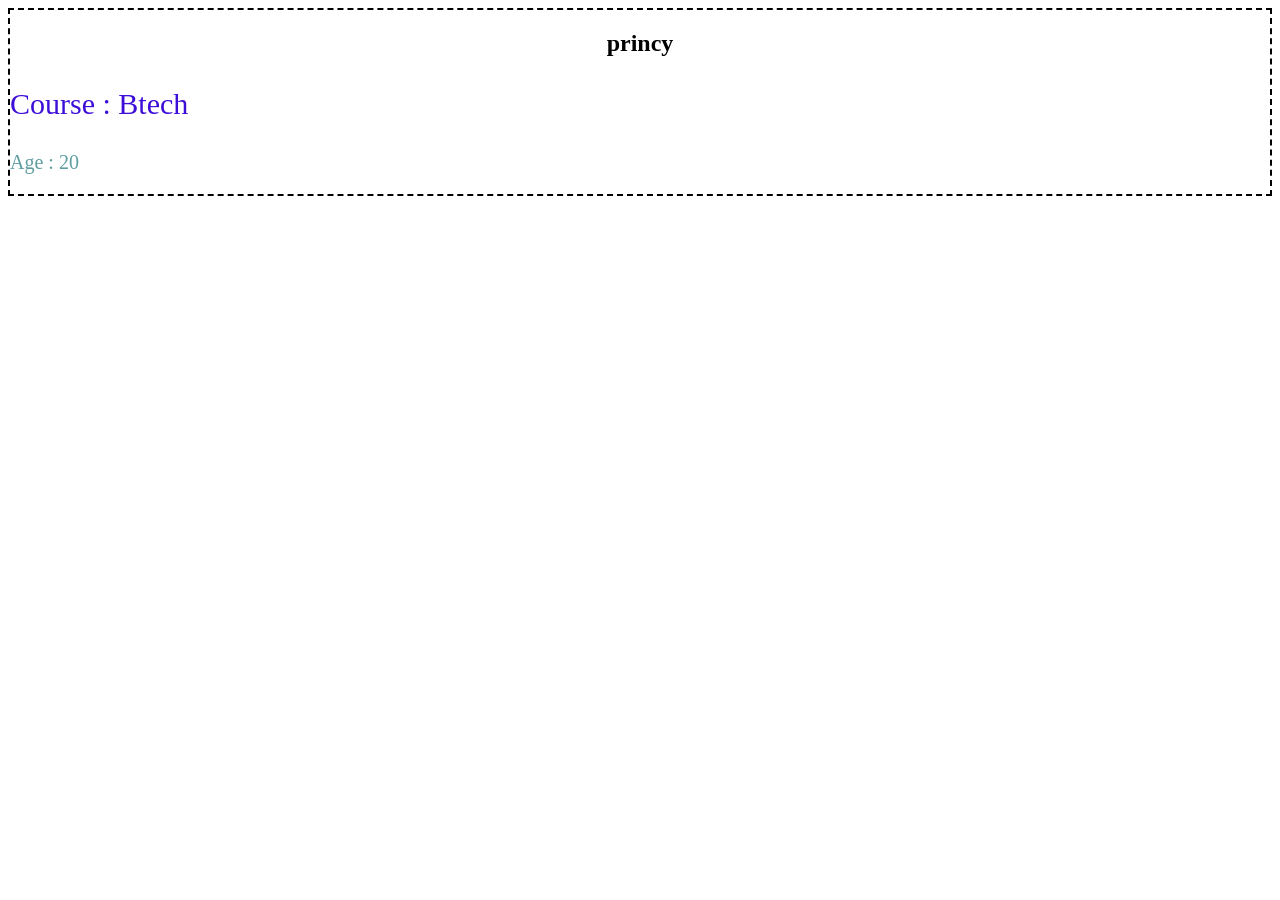
<file: divandlnline.html>
<!DOCTYPE html>
<html lang="en">
<head>
    <meta charset="UTF-8">
    <meta name="viewport" content="width=div
    , initial-scale=1.0">
    <title>Document</title>
</head>
<body>
    <div style="border: 2px dashed;">
       <h2 style="text-align: center;">princy</h2>
        <p style="color:rgb(61, 14, 216);font-size: 30px;">Course : Btech</p>
        <p style="color: cadetblue;font-size: 20px">Age : 20</p>
    </div>
</body>
</html>
</file>
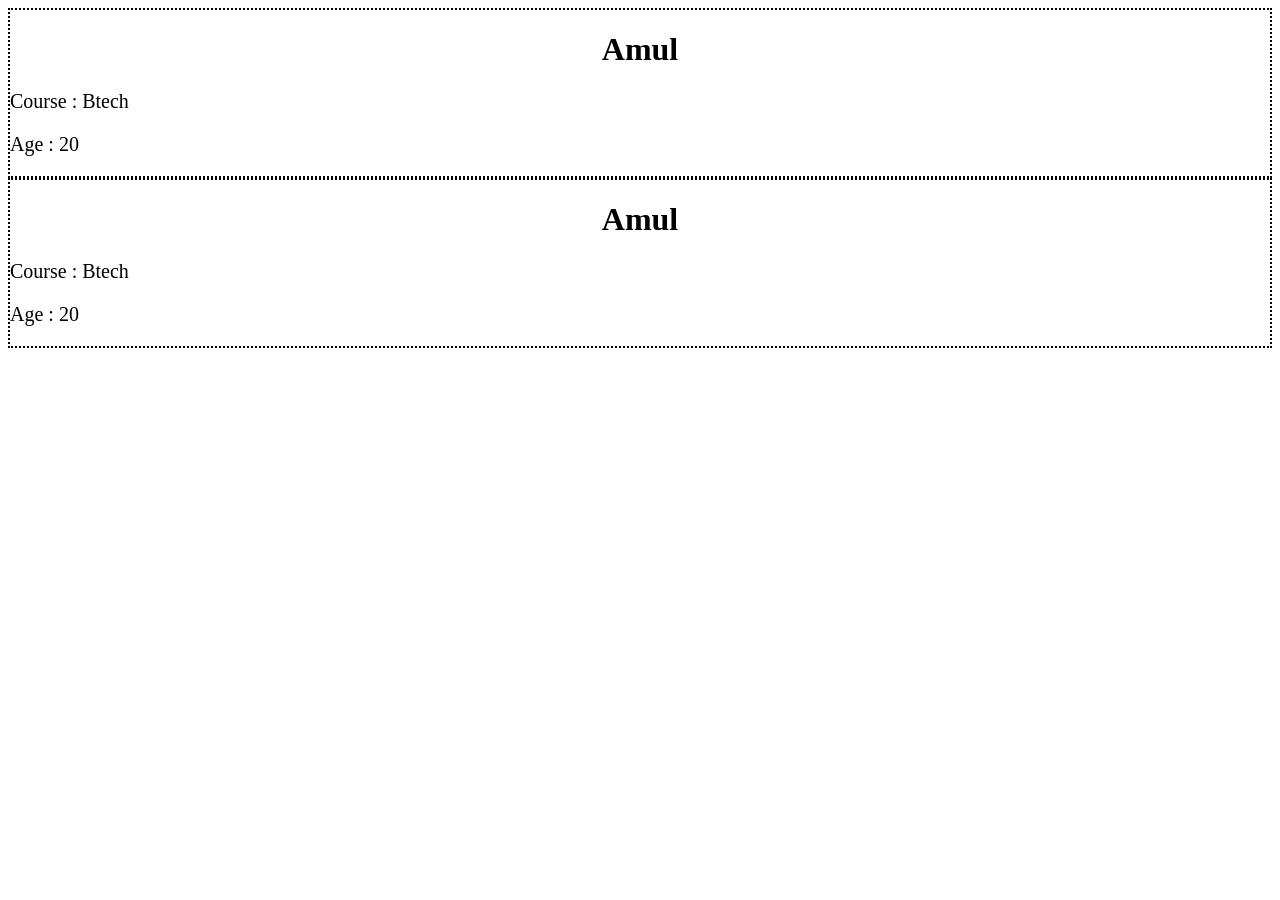
<file: external.html>
<!DOCTYPE html>
<html lang="en">
<head>
    <meta charset="UTF-8">
    <meta name="viewport" content="width=device-width, initial-scale=1.0">
    <title>Document</title>
    <link rel="stylesheet" href="style.css">
</head>
<body>
    <div>
        <h1>Amul</h1>
        <p>Course : Btech</p>
        <p>Age : 20</p>
    </div>

    <div>
         <h1>Amul</h1>
        <p>Course : Btech</p>
        <p>Age : 20</p>
    </div>
</body>
</html>
</file>
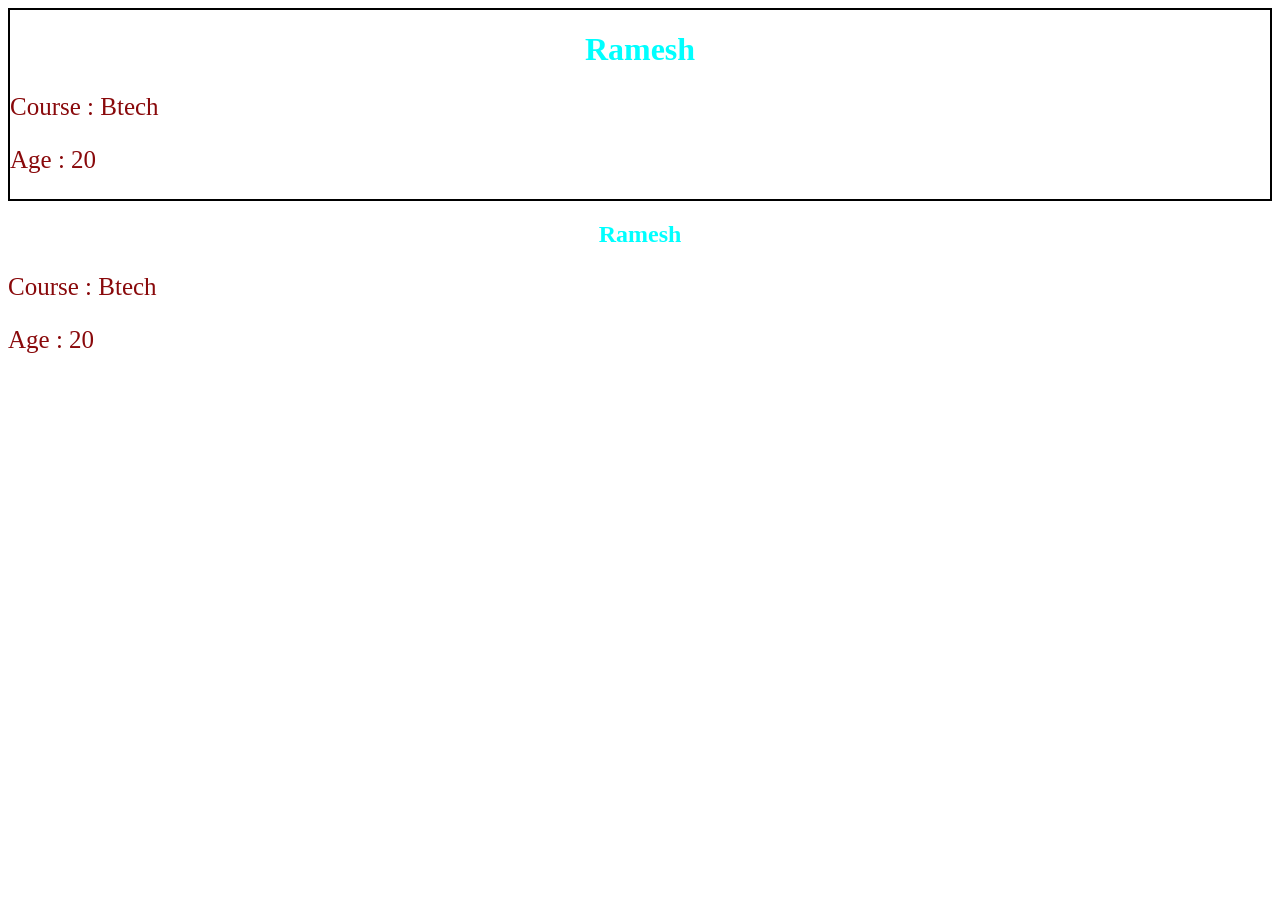
<file: Internal.html>
<!DOCTYPE html>
<html lang="en">
<head>
    <meta charset="UTF-8">
    <meta name="viewport" content="width=device-width, initial-scale=1.0">
    <title>Document</title>
    <style>
        header{
            border: 2px solid;
        }
        h1{
            text-align:center;
            color: aqua;
        }
        p{
            font-size: 25px;
            color:rgb(137, 9, 11);
        }
    </style>
</head>
<body>
    <header>
        <h1>Ramesh</h1>
        <p>Course : Btech</p>
        <p>Age : 20</p>
    </header>
    <section>
         <h1>Ramesh</h1>
        <p>Course : Btech</p>
        <p>Age : 20</p>
    </section>
</body>
</html>
</file>
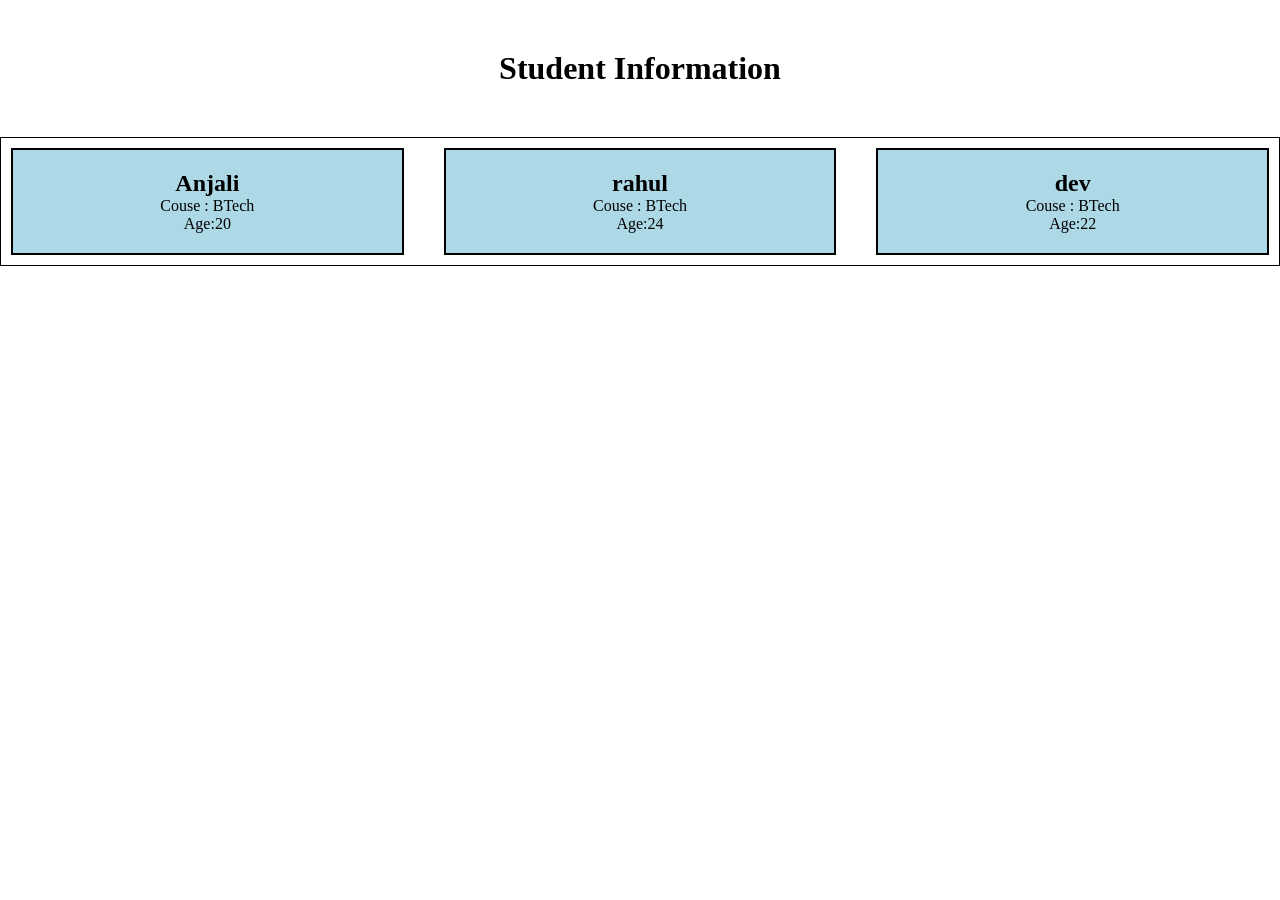
<file: Selector.html>
<!DOCTYPE html>
<html lang="en">
<head>
    <meta charset="UTF-8">
    <meta name="viewport" content="width=device-width, initial-scale=1.0">
    <title>Document</title>
    <link rel="stylesheet" href="selector.css">
</head>
    <Body>
        <h1 id="main-heading">Student Information</h1>

        <div  class="student-container">
            <div class="student-card">
                <h2>Anjali</h2>
                <p>Couse : BTech</p>
                <p>Age:20</p>
            </div>

            <div class="student-card">
                <h2>rahul</h2>
                <p>Couse : BTech</p>
                <p>Age:24</p>
            </div>

            <div class="student-card">
                <h2>dev</h2>
                <p>Couse : BTech</p>
                <p>Age:22</p>
            </div>
        </div>
    </body>
</html>
</file>
<file: style.css>
div{
    border: 2px dotted;
}
h1{
    text-align: center;
}
p{
    font-size: 20px;
}
</file>
<file: selector.css>
*{
    margin: 0;
    padding: 0;
    box-sizing: border-box;
}

.student-card{
    width: 500px;
    background-color: lightblue;
    padding: 20px;
    border: 2px solid;
    margin: 10px;
    text-align: center;
}

.student-container{
    border: 1px solid;
    display: flex ;
    justify-content: center;
    gap: 20px;
    /*flex-wrap:wrap; */
}

#main-heading{
    text-align: center;
    margin: 20px;
    padding: 30px;

}
</file>
